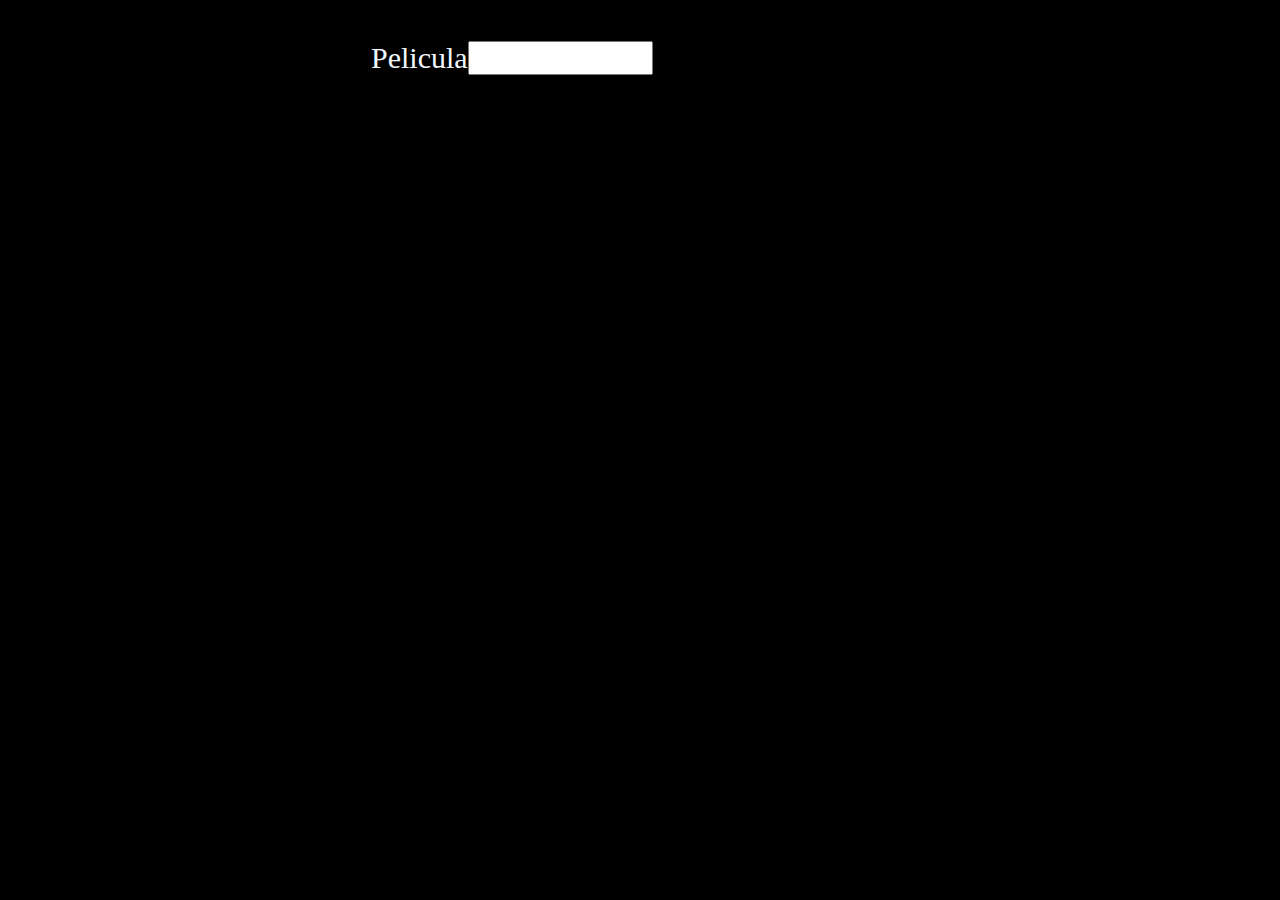
<file: html.html>
<!DOCTYPE html>
<html lang="en">

<head>
    <meta charset="UTF-8">
    <title>Buscador de peliculas</title>
    <link rel="stylesheet" href="css/style.css">
    <script src="js/js.js"></script>
</head>

<body>

    <form id="formulario">
        <div>
            <label>Pelicula</label>
            <input  type="text" id="input_buscador"/>
        </div>
    </form>
    
    <div id="contenedor">

    </div>

</body>

</html>
</file>
<file: css/style.css>
body {
    background-color: #000000;
    color: aliceblue;
    display: flex;
}

body #ojos {
    width: 50%;
}

body #ojos img {
    height: 40%;
    width: 40%;
}

#formulario {
    width: 500px;
    margin: auto;
    font-size: 30px;
}

#formulario div {
    display: flex;
    padding: 1.2%;
    -webkit-box-shadow: 8px 9px 16px -3px #000000;
    /* box-shadow: 8px 9px 16px -3px #ffffff; */
    margin: 0 auto;
}

#contenedor {
    display: flex;
    flex-direction: column;
    margin-top: 100px;
    margin-left: 50px;
}

.object {
    animation: MoveUpDown 1.5s linear infinite;
    position: absolute;
    width: 100vw;
    left: 0;
}

@keyframes MoveUpDown {
    0%, 100% {
        Top: 0;
    }
    50% {
        top: 5px;
    }
}

.pelicula {
    width: 40%;
    padding: 5px;
}

.pelicula:hover {
    border: aliceblue solid 2px;
}

#pixi {
    perspective: 1000px;
    height: 100vh;
    width: 100vw;
    position: absolute;
    margin-top: 80px;
}

#pixi canvas {
    width: 100%;
    height: 100%;
}

@media (max-width: 768px) {
    /* #pixi {
        display: none;
    }
    #pixi canvas {
        width: 100%;
        height: 100%;
    } */
}
</file>
